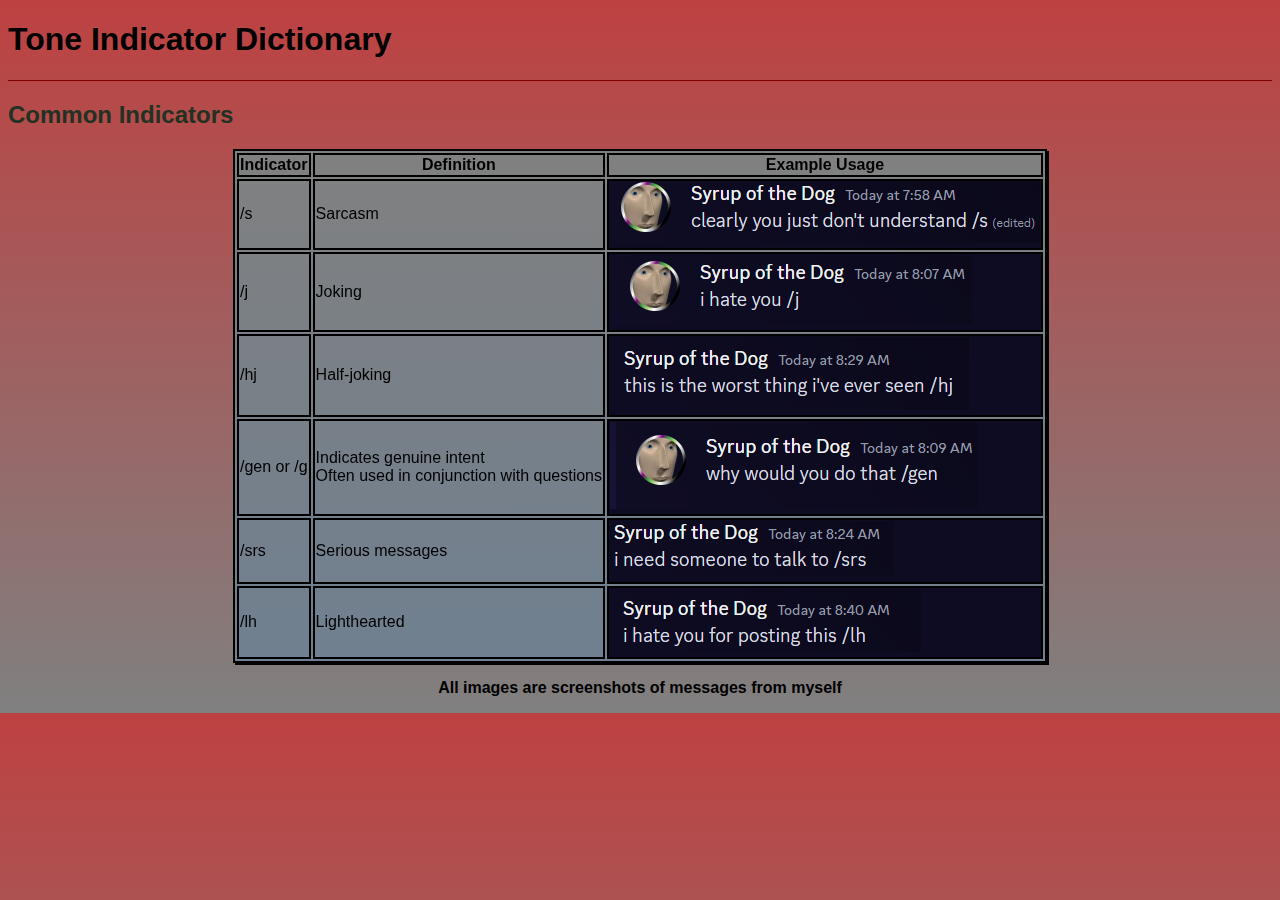
<file: index.html>
<!DOCTYPE html>

<head> 
    <title>Tone Indicator Dictionary</title>
    <link href="style.css" rel="stylesheet" 
    type="text/css">
</head>

<body>
    <header>
        <h1>Tone Indicator Dictionary</h1>
    </header>
    <hr>
    <main>
    <h2>Common Indicators</h2>
    <table>
        <tr>
            <th>Indicator</th>
            <th>Definition</th>
            <th>Example Usage</th>
        </tr>
        <tr>
            <td>
                <p>/s</p>
            </td>
            <td>
                Sarcasm
            </td>
            <td class="image">
                <img src="
                src\clearly_you_dont_understand.png
                ">
            </td>
        </tr>
        <tr>
            <td>
                <p>/j</p>
            </td>
            <td>
                Joking
            </td>
            <td class="image">
                <img src="src\i_hate_you.png">
            </td>
        </tr>
        <tr>
            <td>
                <p>/hj</p>
            </td>
            <td>
                Half-joking
            </td>
            <td class="image">
                <img src="src\hj.png">
            </td>
        </tr>
        <tr>
            <td>
                <p>/gen or /g</p>
            </td>
            <td>
                Indicates genuine intent 
                <br>
                Often used in conjunction with 
                questions
            </td>
            <td class="image">
                <img src="
                src\why_would_you_do_that.png">
            </td>
        </tr>
        <tr>
            <td>
                <p>/srs</p>
            </td>
            <td>
                Serious messages
            </td>
            <td class="image">
                <img src="src\srs.png">
            </td>
        </tr>
        <!-- can't find an image for this so it's 
        getting commented out-->
        <!--
            <tr>
            <td>
                <p>/pos</p>
            </td>
            <td>
                Denotes a positive connotation 
                <br>
                <em>Related: <br>
                    /neu (neutral) <br>
                    /neg (negative)
                </em>
            </td>
            <td>
                <img src="src\">
            </td>
        </tr>
        -->
        <tr>
            <td>
                <p>/lh</p>
            </td>
            <td>
                Lighthearted
            </td>
            <td class="image">
                <img src="src\lh.png">
            </td>
        </tr>
    </table>
</main>
<footer>
    <p class="credit"><strong>
        All images are screenshots 
        of messages from myself
    </strong>
</p>
</footer>
</body>
</file>
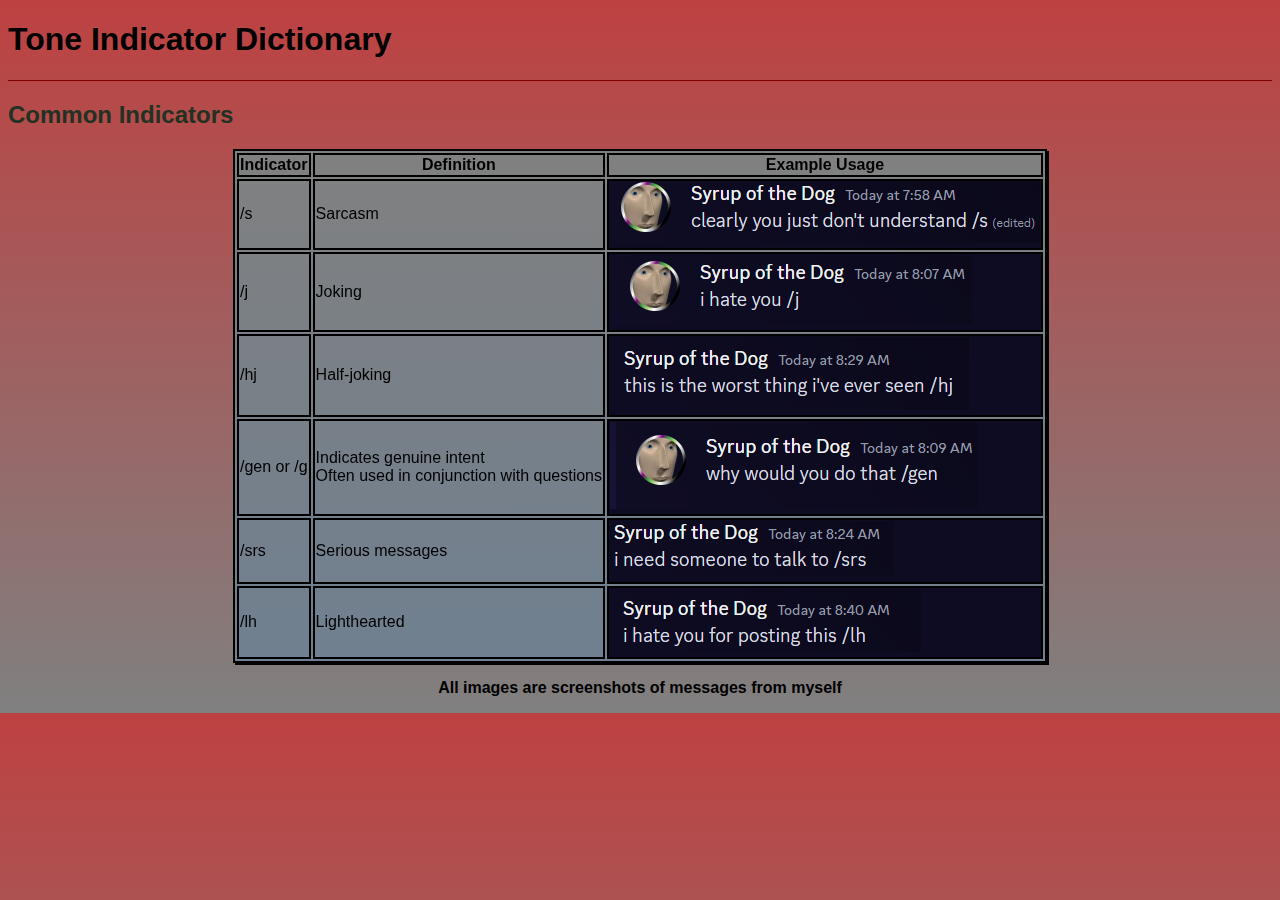
<file: core/index.html>
<!DOCTYPE html>

<head> 
    <title>Tone Indicator Dictionary</title>
    <link href="style.css" rel="stylesheet" 
    type="text/css">
</head>

<body>
    <header>
        <h1>Tone Indicator Dictionary</h1>
    </header>
    <hr>
    <main>
    <h2>Common Indicators</h2>
    <table>
        <tr>
            <th>Indicator</th>
            <th>Definition</th>
            <th>Example Usage</th>
        </tr>
        <tr>
            <td>
                <p>/s</p>
            </td>
            <td>
                Sarcasm
            </td>
            <td class="image">
                <img src="..\src\clearly_you_dont_understand.png
                ">
            </td>
        </tr>
        <tr>
            <td>
                <p>/j</p>
            </td>
            <td>
                Joking
            </td>
            <td class="image">
                <img src="..\src\i_hate_you.png">
            </td>
        </tr>
        <tr>
            <td>
                <p>/hj</p>
            </td>
            <td>
                Half-joking
            </td>
            <td class="image">
                <img src="..\src\hj.png">
            </td>
        </tr>
        <tr>
            <td>
                <p>/gen or /g</p>
            </td>
            <td>
                Indicates genuine intent 
                <br>
                Often used in conjunction with 
                questions
            </td>
            <td class="image">
                <img src="..\src\why_would_you_do_that.png">
            </td>
        </tr>
        <tr>
            <td>
                <p>/srs</p>
            </td>
            <td>
                Serious messages
            </td>
            <td class="image">
                <img src="..\src\srs.png">
            </td>
        </tr>
        <!-- can't find an image for this so it's 
        getting commented out-->
        <!--
            <tr>
            <td>
                <p>/pos</p>
            </td>
            <td>
                Denotes a positive connotation 
                <br>
                <em>Related: <br>
                    /neu (neutral) <br>
                    /neg (negative)
                </em>
            </td>
            <td>
                <img src="..\src\">
            </td>
        </tr>
        -->
        <tr>
            <td>
                <p>/lh</p>
            </td>
            <td>
                Lighthearted
            </td>
            <td class="image">
                <img src="..\src\lh.png">
            </td>
        </tr>
    </table>
</main>
<footer>
    <p class="credit"><strong>
        All images are screenshots 
        of messages from myself
    </strong>
</p>
</footer>
</body>
</file>
<file: style.css>
* {
    /*change 1: all fonts are now 
    Helvetica Arial by default*/
    font-family: Arial, Helvetica, sans-serif
}

body {
    /*change 2: implement gradient in main 
    background*/
    background-image: linear-gradient(rgb(190, 65, 65),
     gray);
}

hr {
    background-color: maroon;
    height: 1px;
    border-style: none;
}

h2 {
    color:rgb(34, 49, 34);
}


table, th, tr, td{
    border-width: 2px;
    border-color: black;
    border-style: solid;
    margin: 0 auto;
}

table {
    /*change 3: gradient of a slightly
     different color in the table 
     (its really subtle)*/
    background-image: linear-gradient(grey, 
    slategrey);
    /*change 4: implement minor drop shadow on table 
    */
    filter: drop-shadow(2px 2px black);
}

.image {
    /* change 5: all images in the table have their
     <td> element turned to a color similar to the
      background of the message shown (kinda)*/
    background-color: rgb(14, 12, 34);
    /*TODO: find a way to add a drop shadow here 
    without making it look awful*/
}

p.credit {
    text-align: center;
}
</file>
<file: core/style.css>
* {
    /*change 1: all fonts are now 
    Helvetica Arial by default*/
    font-family: Arial, Helvetica, sans-serif
}

body {
    /*change 2: implement gradient in main 
    background*/
    background-image: linear-gradient(rgb(190, 65, 65),
     gray);
}

hr {
    background-color: maroon;
    height: 1px;
    border-style: none;
}

h2 {
    color:rgb(34, 49, 34);
}


table, th, tr, td{
    border-width: 2px;
    border-color: black;
    border-style: solid;
    margin: 0 auto;
}

table {
    /*change 3: gradient of a slightly
     different color in the table 
     (its really subtle)*/
    background-image: linear-gradient(grey, 
    slategrey);
    /*change 4: implement minor drop shadow on table 
    */
    filter: drop-shadow(2px 2px black);
}

.image {
    /* change 5: all images in the table have their
     <td> element turned to a color similar to the
      background of the message shown (kinda)*/
    background-color: rgb(14, 12, 34);
    /*TODO: find a way to add a drop shadow here 
    without making it look awful*/
}

p.credit {
    text-align: center;
}
</file>
